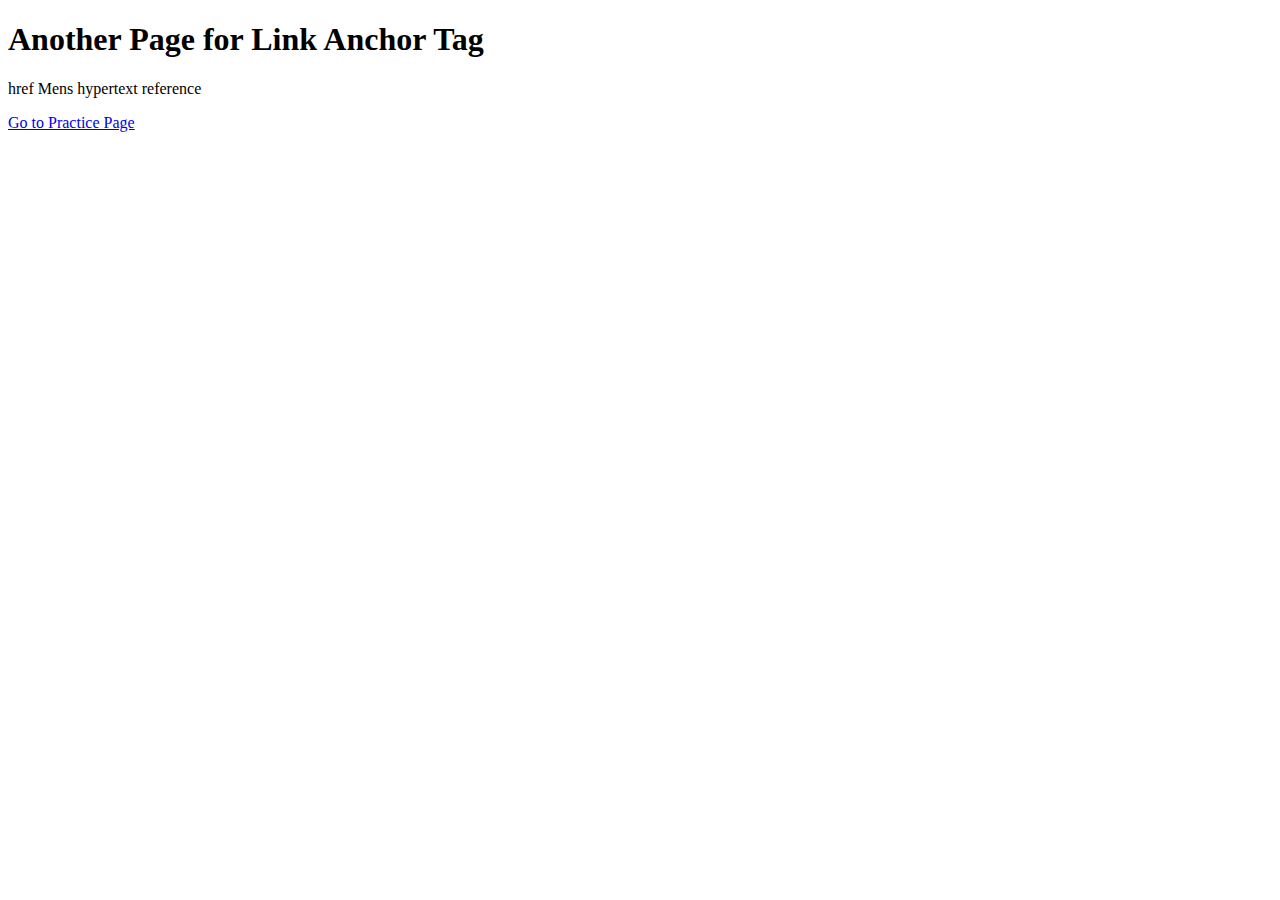
<file: Another.html>
<!DOCTYPE html>
<html lang="en">
<head>
    <meta charset="UTF-8">
    <meta name="viewport" content="width=device-width, initial-scale=1.0">
    <title>Another Page</title>
</head>
<body>
    <h1>Another Page for Link Anchor Tag</h1>
    <p>href Mens hypertext reference</p>
    <a href="practice.html">Go to Practice Page</a>
</body>
</html>
</file>
